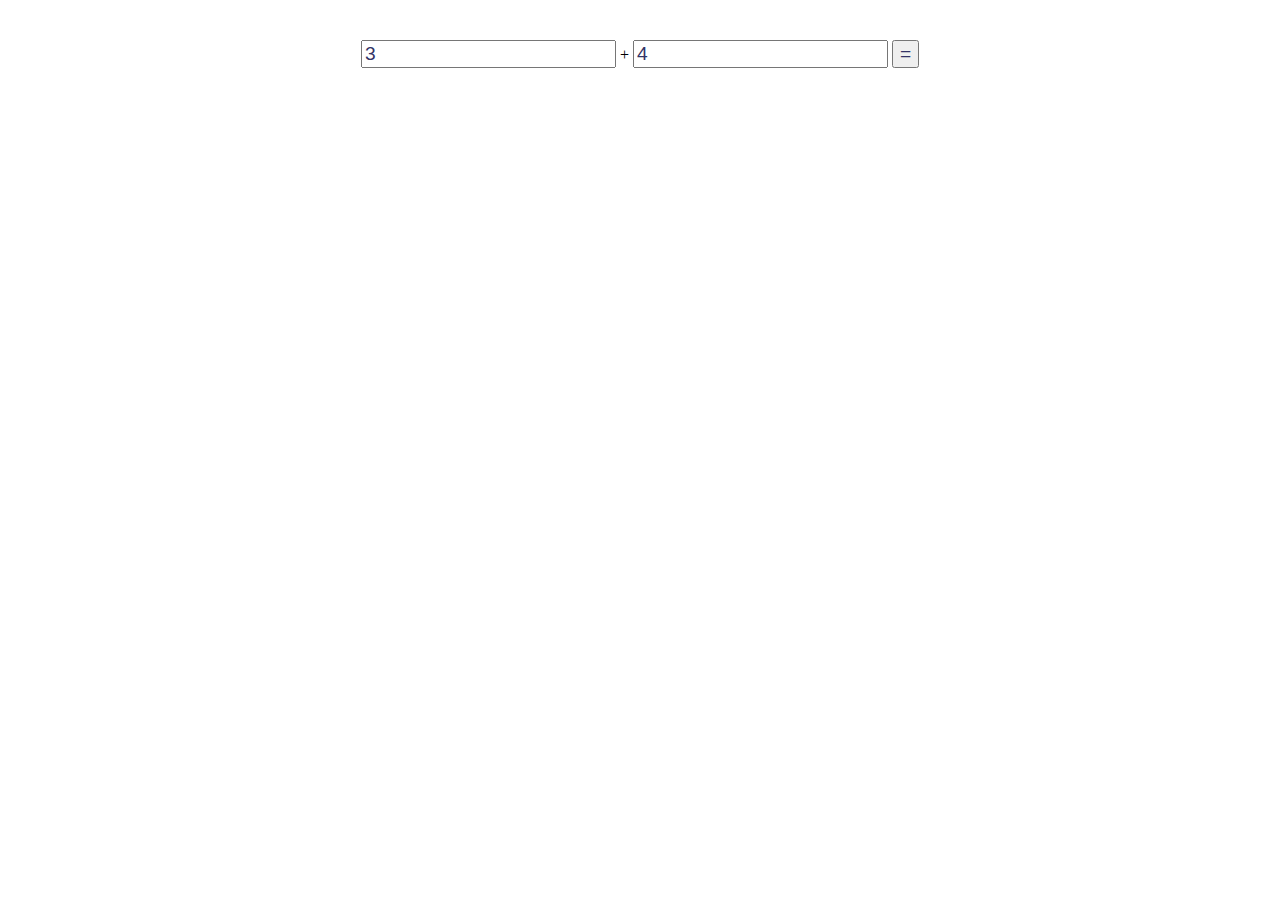
<file: 1/index.html>
<!DOCTYPE html>
<html lang="en">

<head>
    <meta charset="UTF-8">
    <meta http-equiv="X-UA-Compatible" content="IE=edge">
    <meta name="viewport" content="width=device-width, initial-scale=1.0">
    <title>easy JavaScript</title>
    <style type="text/css">
        body {
            margin: 40px auto;
        }

        div {
            text-align: center;
        }

        input,
        button,
        span {
            font-size: 120%;
            font-family: Verdana, Arial, Helvetica, sans-serif;
            color: #336;
            padding: auto;
        }
    </style>
</head>

<body>
    <div id="addition">
        <input id="num1" type="text" value="3">
        +
        <input id="num2" type="text" value="4">
        <button id="btnRun"> = </button>
        <span id="result"></span>
    </div>
    <script>
        window.onload = function () {
            let num1 = document.getElementById("num1");
            let num2 = document.getElementById("num2");
            let btnRun = document.getElementById("btnRun");

            btnRun.onclick = function () {
                let x = num1.value;
                let y = num2.value;
                let res = Number(x) + Number(y);
                document.getElementById("result").innerHTML = res;
                btnRun.disabled = true;
            }
            num1.onkeydown = function () {
                btnRun.disabled = false;
            }
            num2.onkeydown = function () {
                btnRun.disabled = false;
            }
        }
    </script>
</body>

</html>
</file>
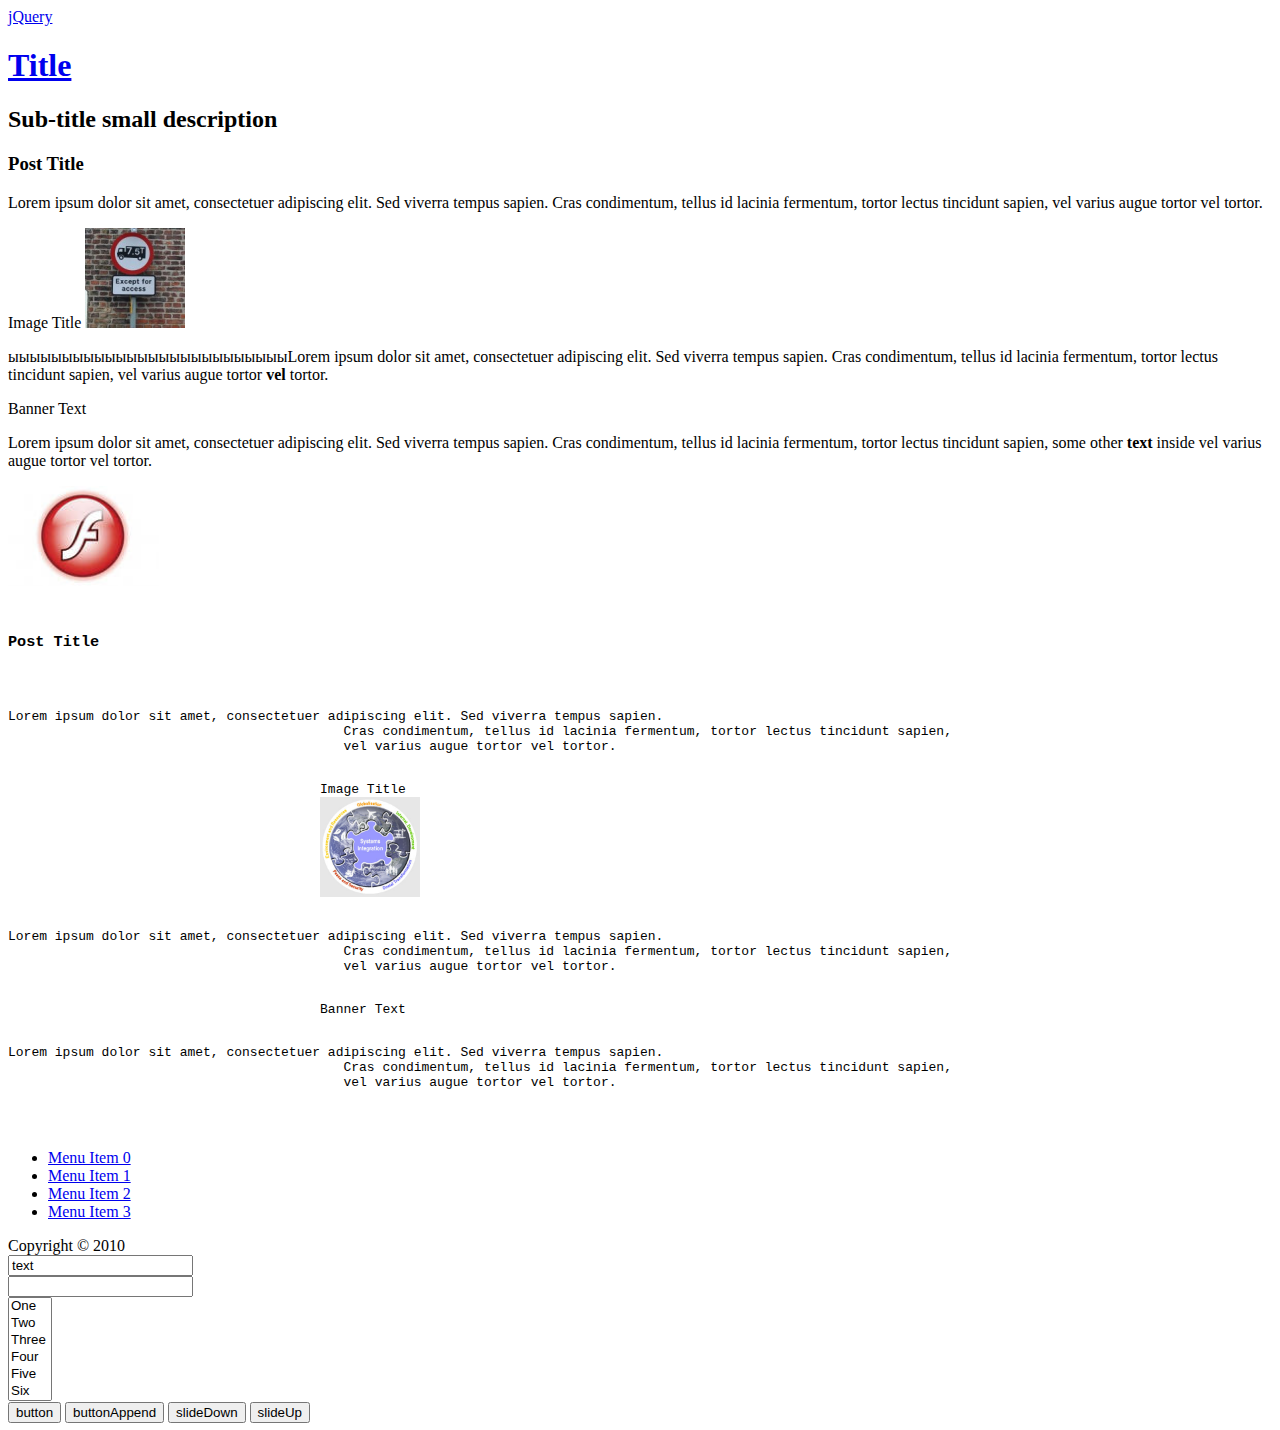
<file: 4_jquery/index.html>
<!DOCTYPE html>
<html lang="en">

<head>
    <meta charset="UTF-8">
    <meta http-equiv="X-UA-Compatible" content="IE=edge">
    <meta name="viewport" content="width=device-width, initial-scale=1.0">
    <title>JQuery</title>
    <script type="text/javascript" src="utils.js"></script>
    <script src="jquery.js"></script>
    <script src="onload.js"></script>
    <style>
        img {
            height: 100px;
        }

        .class1 {
            font-size: 16pt;
        }

        .class2 {
            font-size: 7pt;
        }
    </style>
 
</head>

<body>
    <a href="http://jquery.com/">jQuery</a>
    <div class="element">
        <div id="header">
            <h1><a href="/" title="homepage">Title</a></h1>
            <h2>Sub-title <span>small description</span></h2>
        </div>
        <div id="wrapper" title="title">
            <div id="content">
                <div class="post">
                    <h3>Post Title</h3>
                    <p>Lorem ipsum dolor sit amet, consectetuer adipiscing elit. Sed viverra tempus sapien.
                        Cras condimentum, tellus id lacinia fermentum, tortor lectus tincidunt sapien,
                        vel varius augue tortor vel tortor.</p>
                    <span>Image Title</span>
                    <img src="image1.jpg" alt="Image Alt Text" />
                    <p><span>ыыыыыыыыыыыыыыыыыыыыыыыыыы</span>Lorem ipsum dolor sit amet, consectetuer adipiscing elit.
                        Sed viverra tempus sapien.
                        Cras condimentum, tellus id lacinia fermentum, tortor lectus tincidunt sapien,
                        vel varius augue tortor <b>vel</b> tortor.</p>
                    <span class="inner-banner">Banner Text
                    </span>
                    <p>Lorem ipsum dolor sit amet, consectetuer adipiscing elit. Sed viverra tempus sapien.
                        Cras condimentum, tellus id lacinia fermentum, tortor lectus tincidunt sapien,
                        <font> some other <b>text</b> inside </font>
                        vel varius augue tortor vel tortor.
                    </p>
                </div>
                <span id="banner">
                    <img src="banner1.jpg" alt="Big Banner" />
                </span>
                <pre class="post">
					<h3>Post Title</h3>
					<p>Lorem ipsum dolor sit amet, consectetuer adipiscing elit. Sed viverra tempus sapien.
					   Cras condimentum, tellus id lacinia fermentum, tortor lectus tincidunt sapien,
					   vel varius augue tortor vel tortor.</p>
					<span>Image Title</span>
					<img src="image2.jpg" alt="Image Alt Text"/>
					<p>Lorem ipsum dolor sit amet, consectetuer adipiscing elit. Sed viverra tempus sapien.
					   Cras condimentum, tellus id lacinia fermentum, tortor lectus tincidunt sapien,
					   vel varius augue tortor vel tortor.</p>
					<span class="inner-banner">Banner Text</span>
					<p>Lorem ipsum dolor sit amet, consectetuer adipiscing elit. Sed viverra tempus sapien.
					   Cras condimentum, tellus id lacinia fermentum, tortor lectus tincidunt sapien,
					   vel varius augue tortor vel tortor.</p>
				</pre>
            </div>
        </div>
        <div id="sidebar">
            <ul>
                <li><a href="/item0.html">Menu Item 0</a></li>
                <li><a href="/item1.html">Menu Item 1</a></li>
                <li><a href="/item2.html">Menu Item 2</a></li>
                <li><a href="/item3.html">Menu Item 3</a></li>
            </ul>
        </div>
        <div></div>
        <div id="footer">
            Copyright &copy; 2010
        </div>

        <form>
            <input type="text" value="text"><br />
            <input type="password"><br />

            <select multiple size=6>
                <option>One</option>
                <option>Two</option>
                <option>Three</option>
                <option>Four</option>
                <option>Five</option>
                <option>Six</option>
                <option>Seven</option>
            </select>
            <br />
            <input type="button" id="button" value="button">
            <input type="button" id="buttonAppend" value="buttonAppend">
            <input type="button" id="buttonSlideDown" value="slideDown">
            <input type="button" id="buttonSlideUp" value="slideUp">
        </form>
    </div>
    
    <script type="text/javascript">
        let elems =
        // Id и ClassName
        //$('#sidebar');
        //$('.post');				
        //$('div');					
        //$('div.post');			
        
        // Иерархия
        //$('div span');                   
        //$('div').find('span').css('border','solid 8px red');  
        //$('div > span');        
        //$('div, span');

        //$('span + img');        
        //$('#banner').prev();    
        //$('#banner').next();  	

        //$('*');                
       // $('p > *');            	
        //$('body').children(); 
        //$('p').parent();       	
        //$('p').parents();      	
        //$('p').parents('div'); 	
        
        // Фильтры
        //$('div:first');     	
        //$('div:last');      	
        //$('div:not(.post)'); 	
        //$('div:even');
        //$('div:odd');       	
        //$('div div:eq(3)');     	
        //$('div:gt(3)');     	
        //$('div:lt(3)');     	
        //$(':header');       	

        //$('div:contains("Copyright")'); 	
        //$('div:empty');   
        //$('div:has(p)');  
        //$('div.post')
        //$('div').filter('.post') 			
        //$('div:hidden');         		
        //$('div:visible');        			
        
        //$("div[class]");           								// все div с атрибутом class
        //$("div[title = 'title']");   								// все div с атрибутом title == "title"
        //$("div[title != 'title']");  								// все div с атрибутом title не равным "title"
        //$("div[title ^= 'ti']");  								// все div с атрибутом title начинающимся с "ti"
        //$("div[title $= 'le']");  								// все div с атрибутом title заканчивающимся на "le"
        //$("div[title *= 'itl']");  								// все div с атрибутом title содержащим "itl"

        //$(":password");            
        //$(":radio");           
        //$("input:enabled");    
        //$("input:checked");   

        //$("div[title = 'title']:visible:has(p)"); 	

        //$("form select option:selected"); 																	// выбранные элементы select 
        //$("form :radio[name=some]:checked"); 															// получение выбранного значения радиобатона с именем some
        //$("form :checkbox:checked"); 																			ы// выбор всех выбранных чекбоксов
        elems.css('border', '3px solid red');
        //changeBorder(elems);
    </script>

</body>

</html>
</file>
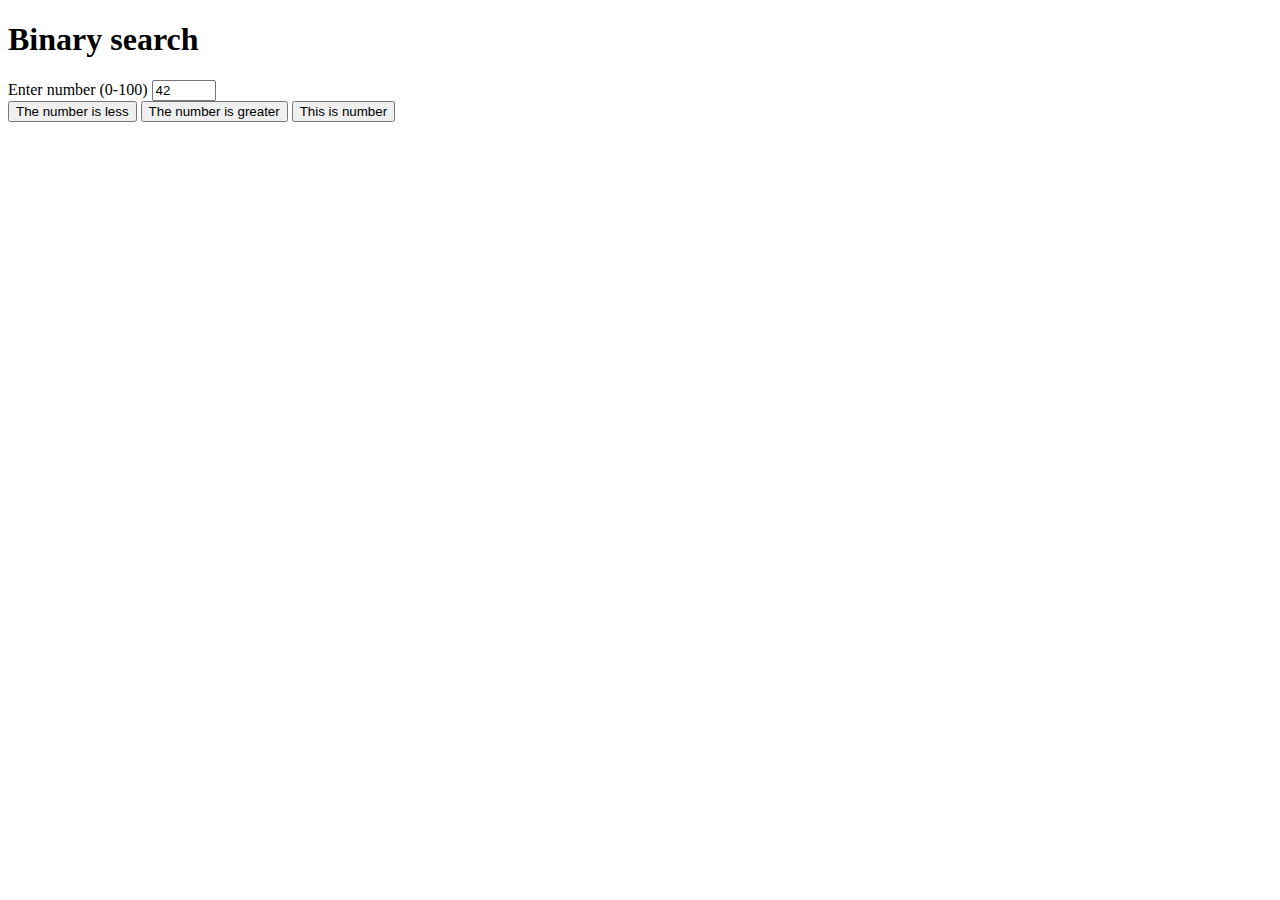
<file: 5_binary_search/index.html>
<!DOCTYPE html>
<html lang="en">
<head>
    <meta charset="UTF-8">
    <meta http-equiv="X-UA-Compatible" content="IE=edge">
    <meta name="viewport" content="width=device-width, initial-scale=1.0">
    <title>Binary search</title>
    <script src="jquery.js"></script>
    <script src="search.js"></script>
</head>
<body>
    <div>
        <h1>Binary search</h1>
    <label for="number">Enter number (0-100)</label>
    <input type="number" name="number" id="num" min="0" max="100" value="42">
    <div id="this_number"></div>
    <button  id="btn" type="submit">The number is less</button>
    <button  id="btn" type="submit">The number is greater</button>
    <button id="btn"  type="submit">This is number</button>
</div>
    
</body>
</html>
</file>
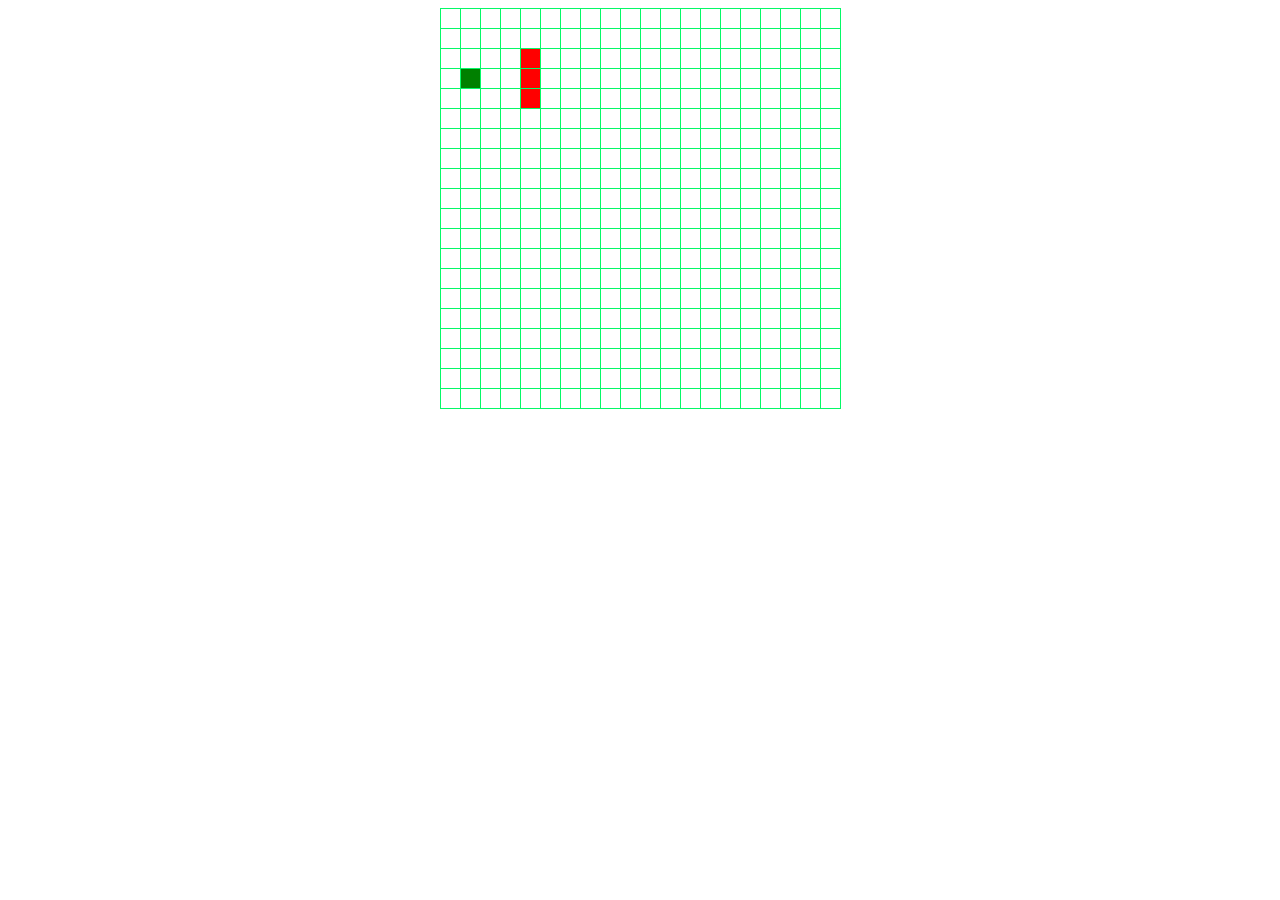
<file: 3_snake/game.html>
<!DOCTYPE html PUBLIC "-//W3C//DTD XHTML 1.0 Transitional//EN" "http://www.w3.org/TR/xhtml1/DTD/xhtml1-transitional.dtd"> 
<html>
<head>
	<title>GAME</title>
	<link rel="stylesheet" href="style.css" type="text/css" media="screen" /> 
	<script language="javascript" src="jquery.js"></script>	
<!-- 	<script language="javascript" src="random.js"></script> -->
	<script language="javascript" src="matrix.js"></script>
	<script language="javascript" src="snake.js"></script>
	<script language="javascript" src="game.js"></script>
	
</head>
<body>
	<div id="matrix1"></div>

</body>
</html>
</file>
<file: 3_snake/style.css>
#matrix1
{   margin-left: auto;
    margin-right: auto;
	width: 400px;
	height: 400px;
	border-top: 1px solid rgb(5, 249, 103);
	border-left: 1px solid rgb(5, 249, 103);	
}

#matrix1 .cell
{
	float: left;
	width: 19px;
	height: 19px;	
	border-bottom: 1px solid rgb(5, 249, 103);
	border-right: 1px solid rgb(5, 249, 103);
	
}

#matrix1 .on
{
	background-color: red;
}
#matrix1 .fruit
{
	background-color: green;
}
#matrix2
{
	float: left;
	margin-left: 10px;
	width: 200px;
	height: 200px;
	border-top: 1px solid red;
	border-left: 1px solid red;	
}

#matrix2 .cell
{
	float: left;
	width: 19px;
	height: 19px;	
	border-bottom: 1px solid red;
	border-right: 1px solid red;	
}

#matrix2 .on
{
	background-color: #999;
}
</file>
